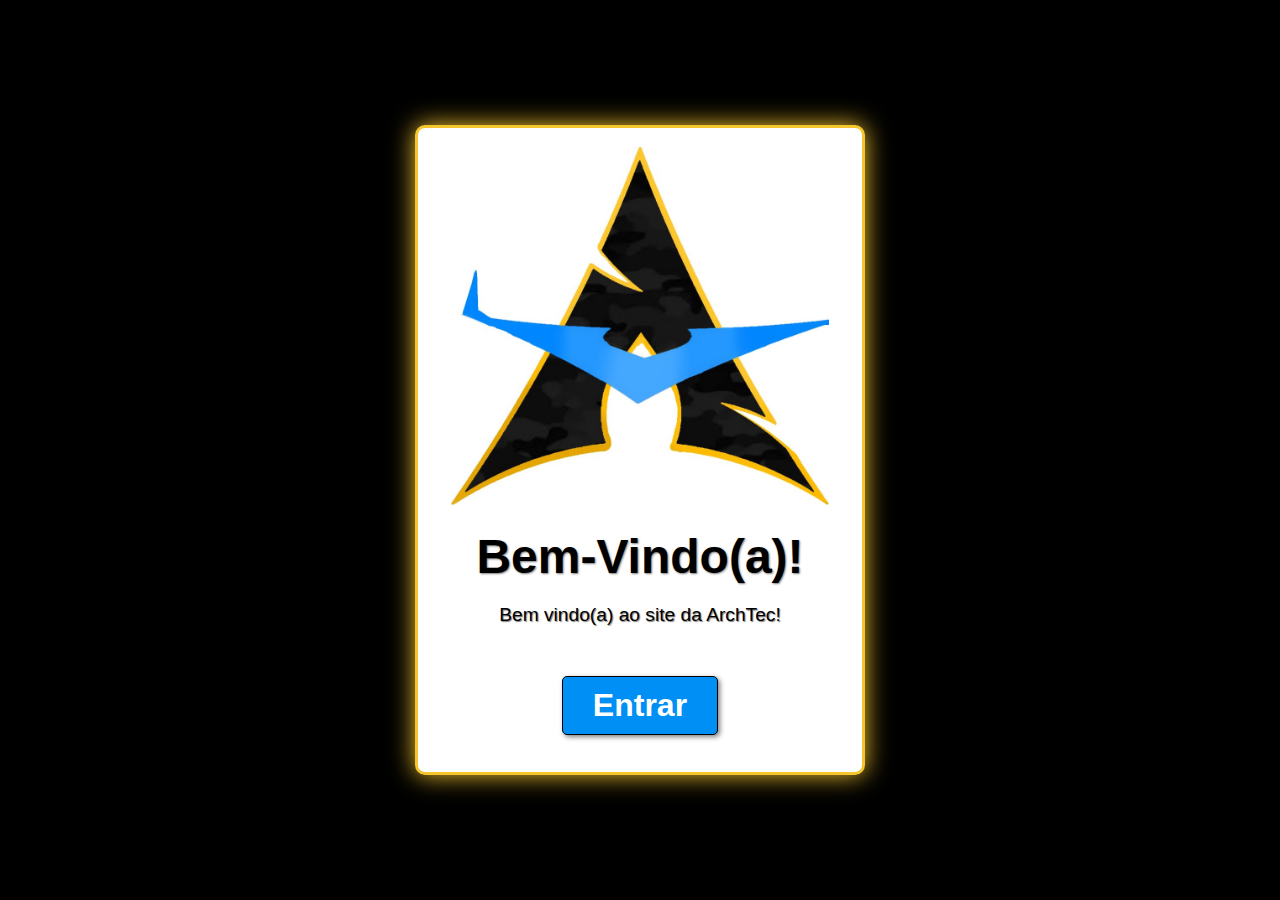
<file: index.html>
<!DOCTYPE html>
<html lang="pt-br">
<head>
    <meta charset="UTF-8">
    <meta name="viewport" content="width=device-width, initial-scale=1.0">
    <title>ArchTec</title>
    <link rel="stylesheet" href="estilos/style.css">
    <link rel="shortcut icon" href="estilos/imagens/favicon.ico" type="image/x-icon">
    <style>
        @media screen and (max-width: 500px){
            main{
                width: 90%;
                height: 90%;
                overflow-x: hidden;
                margin: auto;
                margin-top: 30px;
                margin-bottom: 30px;
                height: 650px;
               
            }
            body{
                overflow-x: hidden;
            }
            .container{
                overflow-x: hidden;
                display: block;
            }
        }
    </style>
</head>
<body>
    <div class="container">
        <main>
            <img src="estilos/imagens/Logo ArchTec.jpg" class="logo" alt="logo ArchTec">
            <h1>Bem-Vindo(a)!</h1>
            <p>Bem vindo(a) ao site da ArchTec!</p>
            <form action="pag001.html">
                <input class="submit" type="submit" value="Entrar">
            </form>
        </main>
    </div>
</body>
</html>
</file>
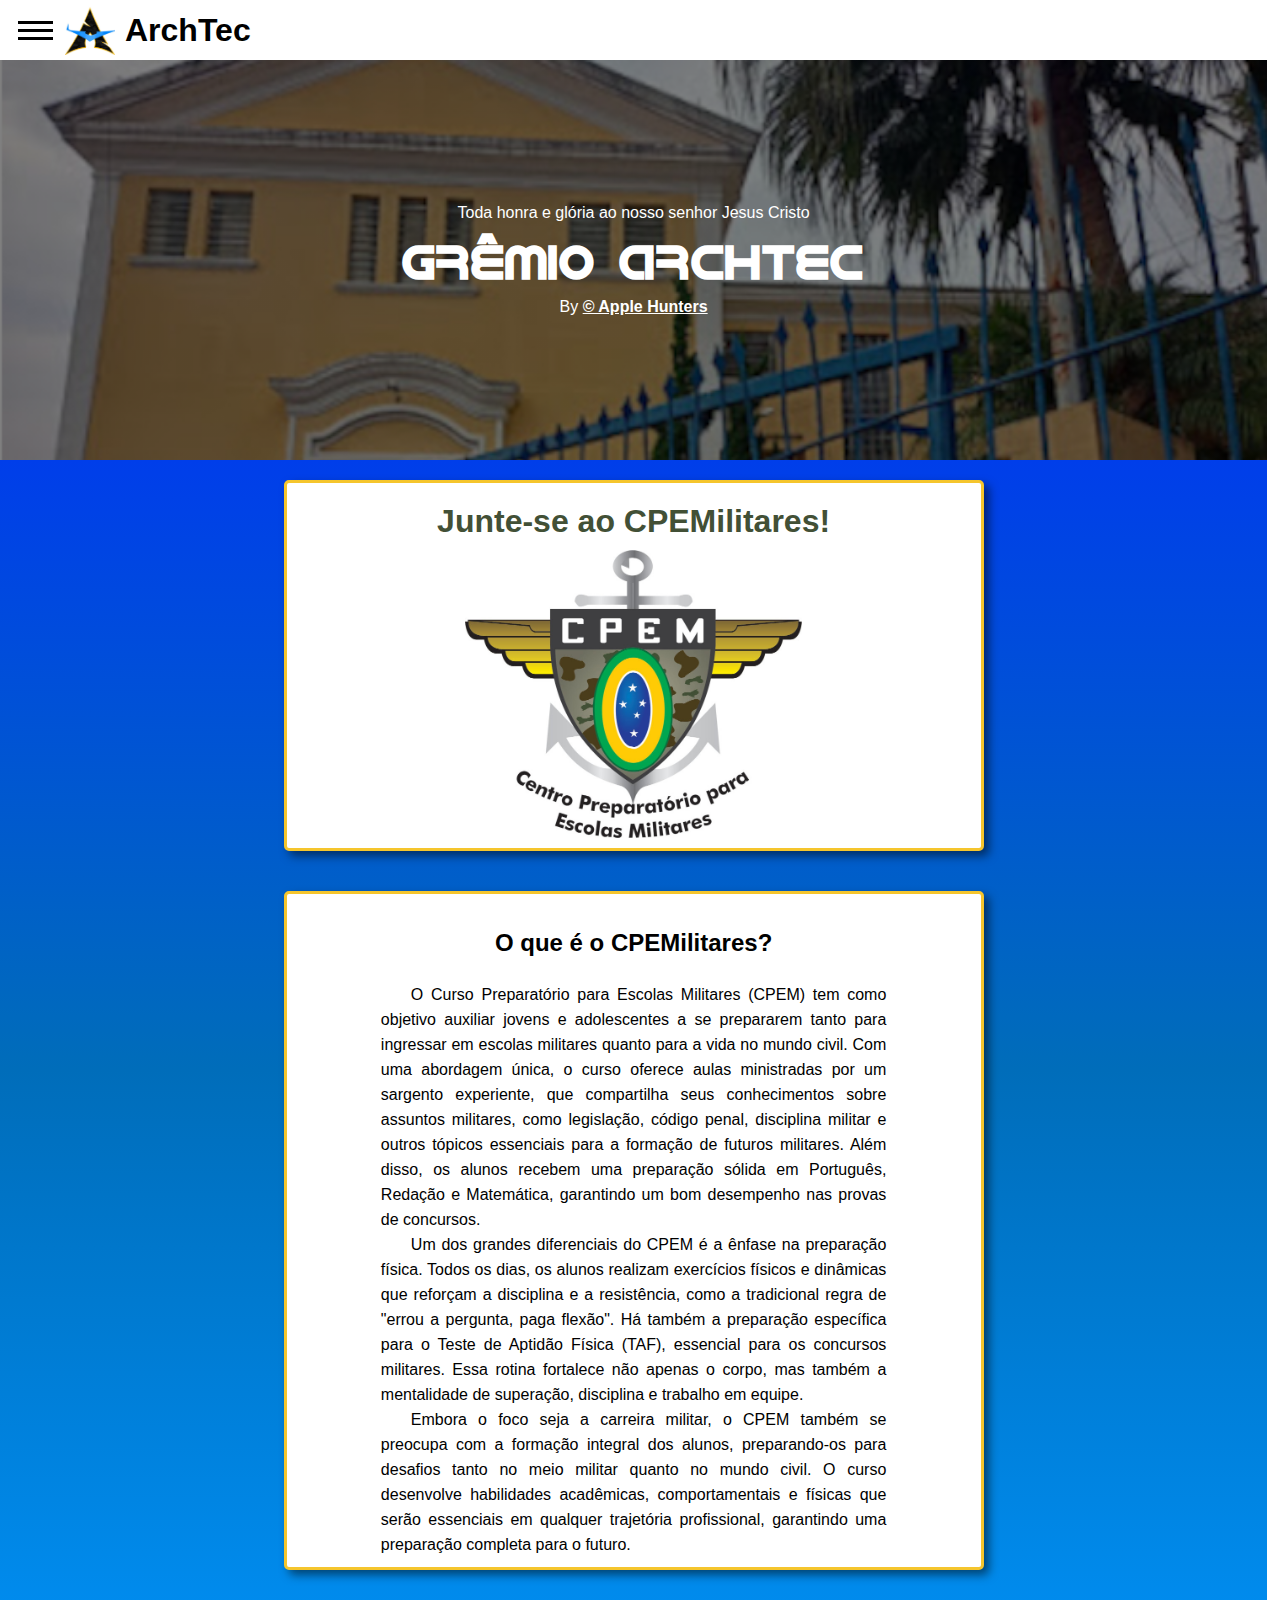
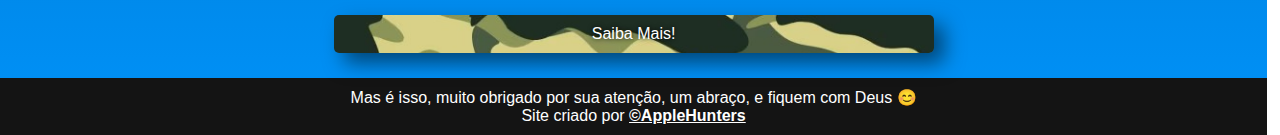
<file: cpem.html>
<!DOCTYPE html>
<html lang="pt-br">
<head>
    <meta charset="UTF-8">
    <meta name="viewport" content="width=device-width, initial-scale=1.0">
    <title>ArchTec - CPEMilitares</title>
    <link rel="stylesheet" href="estilos/pag.css">
    <link rel="shortcut icon" href="estilos/imagens/favicon.ico" type="image/x-icon">
    <style>
        @media screen and (min-width: 750px) {
            aside{
                width: 700px;
                margin: 20px auto;
            }
            a.cpem-botton{
                width: 600px;
            }
            .prop-cpem h1{
                font-size: 2em;
                padding: 10px;
            }
            .menu.show{
                width: 400px;
            }
        }
        .prop-cpem{
            text-align: center;
            display: flex;
            flex-flow: column nowrap;
            padding: 10px;
        }
        .prop-cpem h1{
            color: #425036;
            font-size: 200%;
        }
        .prop-cpem img{
            display: block;
            width: 50%;
        }

        h2{
            margin: 25px 0px;
        }

        aside p{
            text-align: justify;
            margin-top: 10px;
            margin: auto;
            text-indent: 30px;
            line-height: 25px;
        }

        .cpem-botton{
            background-image: url('estilos/imagens/adbc8445-24c6-4fff-abe5-4f021618e9f2.jpeg');
            display: block;
            margin: 25px auto;
            padding: 10px;
            width: 90%;
            text-align: center;
            text-decoration: none;
            color: white;
            text-shadow: 0px 0px 5px black;
            border-radius: 5px;
            background-size: cover;
            background-repeat: no-repeat;
            box-shadow: 10px 10px 20px #00000080;
            transition: 0.2s ease-in-out;
        }

        .cpem-botton:hover{
            padding: 15px;
            transition: 0.2s ease-in-out;
        }
    </style>
</head>
<body>
    <button class="togglemenu" onclick="menu()"> <!--Simbolo do menu-->
        <span class="linha"></span>
        <span class="linha"></span>
        <span class="linha"></span>
    </button>
    <div class="menu">
        <nav class="menu" class="hidden">
            <img src="estilos/imagens/Logo ArchTec.jpg" class="minlogo" alt="Logo">
            <h1>ArchTec</h1>
            <ul>
                <li><a href="pag001.html" onclick="menuOff()">Página inicial</a></li>
                <li><a href="pag002.html" onclick="menuOff()">Nossa equipe</a></li>
                <li><a href="pag003.html" onclick="menuOff()">Propóstas extras</a></li>
                <hr>
            </ul>
            <a href="cpem.html" class="cpem-caminho" onclick="menuOff()">
                <div>Junte-se ao CPEMilitares!</div>
            </a>
        </nav>
    </div>
    <nav>
        <img src="estilos/imagens/Logo ArchTec.jpg" class="minlogo" alt="Logo">
        <h1>ArchTec</h1>
    </nav>
    <header>
        <div class="header">
            <p>Toda honra e glória ao nosso senhor Jesus Cristo</p>
            <h1>Grêmio ArchTec</h1>
            <p>By <a href="https://github.com/AppleHunters/" target="_blank">&copy; Apple Hunters</a></p>
        </div>
    </header>
    <main>
        <article>
            <aside class="prop-cpem">
                <h1>Junte-se ao CPEMilitares!</h1>
                <img src="estilos/imagens/logo-cpem.jpg" alt="logo-cpem">
            </aside>
            <aside>
                <h2>O que é o CPEMilitares?</h2>
                <p>
                    O Curso Preparatório para Escolas Militares (CPEM) tem como objetivo auxiliar jovens e adolescentes a se prepararem tanto para ingressar em escolas militares quanto para a vida no mundo civil. Com uma abordagem única, o curso oferece aulas ministradas por um sargento experiente, que compartilha seus conhecimentos sobre assuntos militares, como legislação, código penal, disciplina militar e outros tópicos essenciais para a formação de futuros militares. Além disso, os alunos recebem uma preparação sólida em Português, Redação e Matemática, garantindo um bom desempenho nas provas de concursos.
                </p>
                <p>
                    Um dos grandes diferenciais do CPEM é a ênfase na preparação física. Todos os dias, os alunos realizam exercícios físicos e dinâmicas que reforçam a disciplina e a resistência, como a tradicional regra de "errou a pergunta, paga flexão". Há também a preparação específica para o Teste de Aptidão Física (TAF), essencial para os concursos militares. Essa rotina fortalece não apenas o corpo, mas também a mentalidade de superação, disciplina e trabalho em equipe.
                </p>
                <p>
                    Embora o foco seja a carreira militar, o CPEM também se preocupa com a formação integral dos alunos, preparando-os para desafios tanto no meio militar quanto no mundo civil. O curso desenvolve habilidades acadêmicas, comportamentais e físicas que serão essenciais em qualquer trajetória profissional, garantindo uma preparação completa para o futuro.
                </p>
            </aside>
            <section>
                <a class="cpem-botton" target="_blank" href="https://cpem.vercel.app">
                    Saiba Mais!
                </a>
            </section>
        </article>
    </main>
    <footer>
        <p>Mas é isso, muito obrigado por sua atenção, um abraço, e fiquem com Deus 😊</p>
        <p>Site criado por <a href="https://github.com/AppleHunters/" target="_blank">&copy;AppleHunters</a></p>
    </footer>
    <script src="scripts/menu.js"></script>
</body>
</html>
</file>
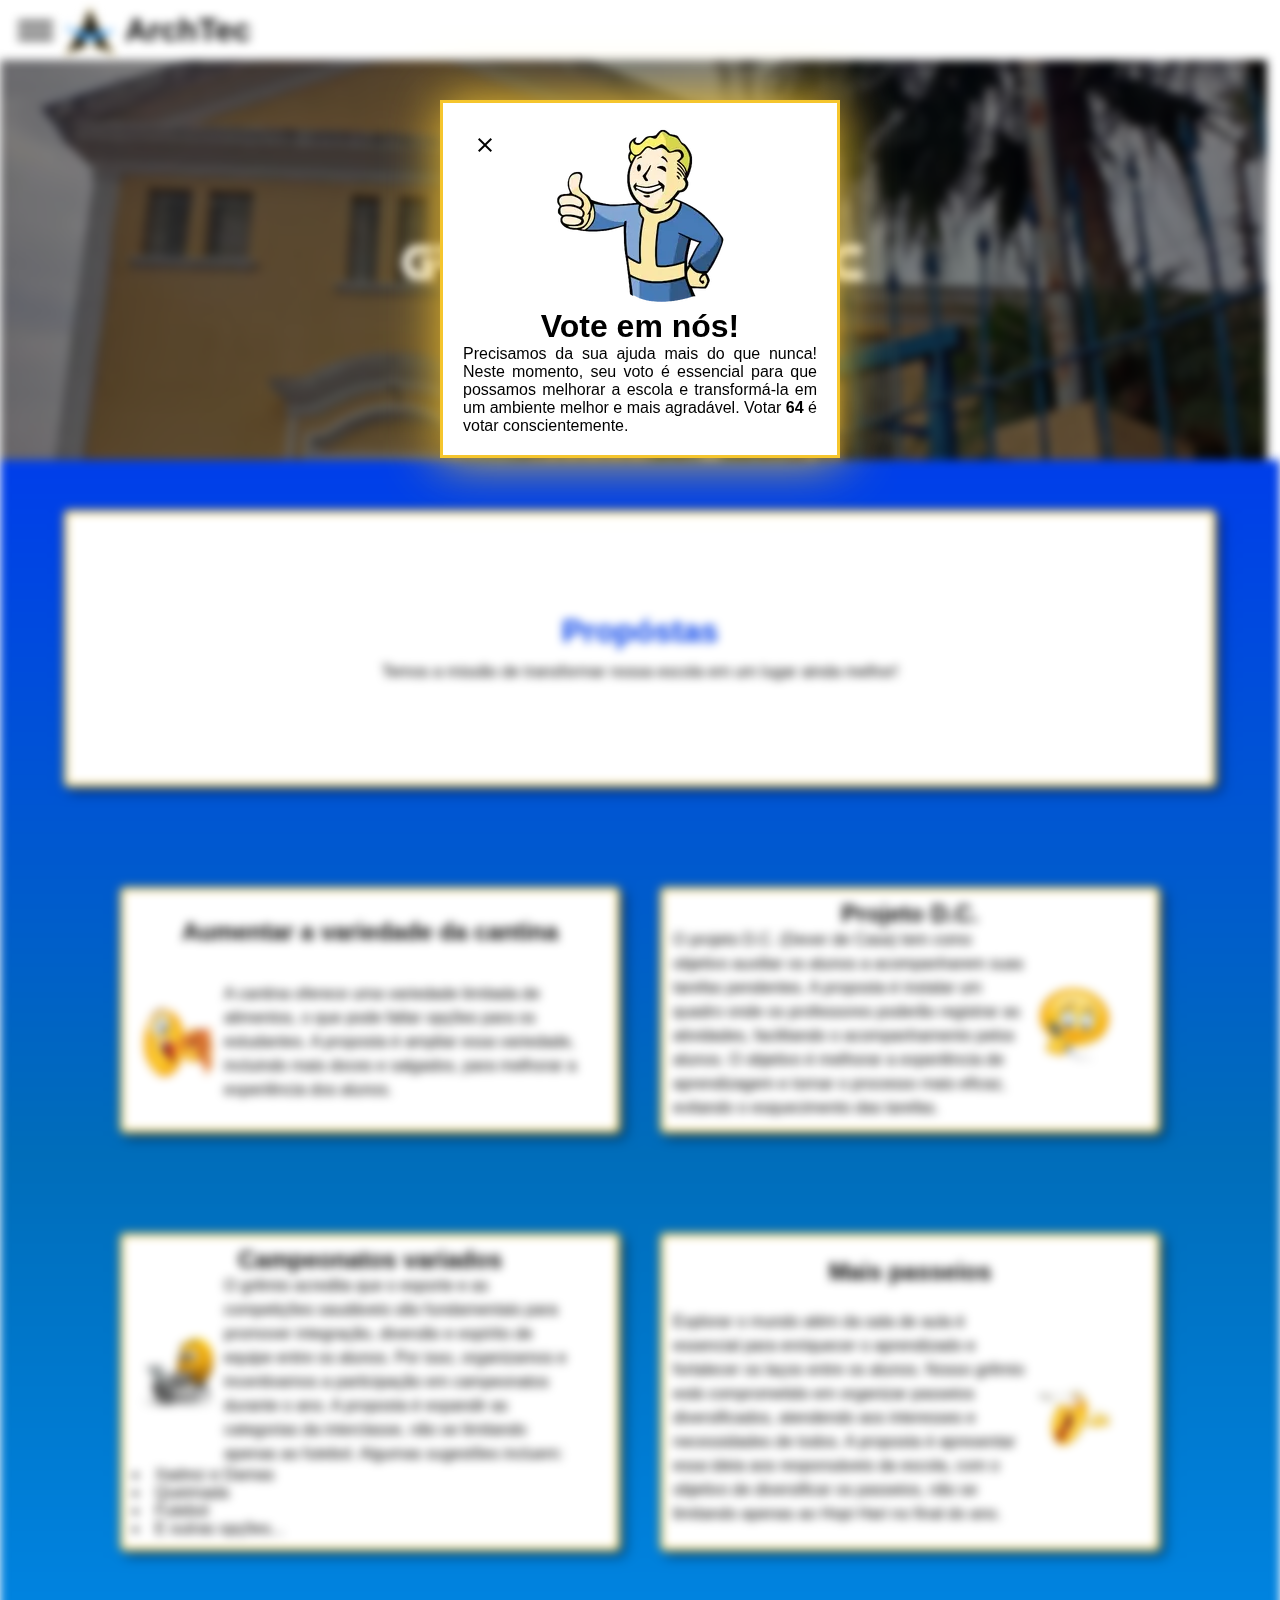
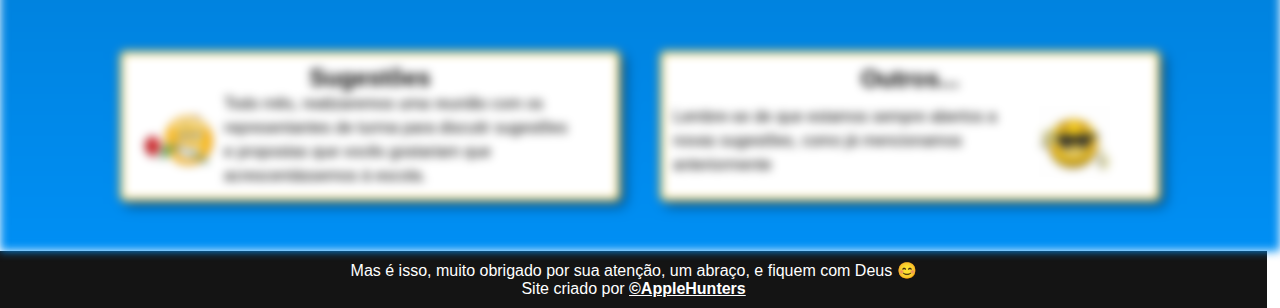
<file: pag001.html>
<!DOCTYPE html>
<html lang="pt-br">
<head>
    <meta charset="UTF-8">
    <meta name="viewport" content="width=device-width, initial-scale=1.0">
    <title>ArchTec - página inicial</title>
    <link rel="stylesheet" href="estilos/pag.css">
    <link href="https://fonts.googleapis.com/css2?family=Material+Symbols+Outlined" rel="stylesheet" />
    <link rel="shortcut icon" href="estilos/imagens/favicon.ico" type="image/x-icon">
    <style>
        #popup {
            margin: auto;
            background-color: white;
            width: 90%;
            position: fixed;
            z-index: 1000;
            padding: 20px;
            animation: fadeIn 0.3s ease-in-out; /* Animação de entrada */
            border: 3px solid var(--amarelo);
            box-shadow: 0px 0px 50px var(--amarelo);
            left: 50%;
            translate: -50%;
            margin-top: 100px;
            transition: 0.3s ease-in-out;
        }
        @keyframes fadeIn {
            0% {
                opacity: 0;
                transform: translateY(-50px);
            }
            100% {
                opacity: 1;
                transform: translateY(0);
            }
        }

        @keyframes fadeOut {
            0% {
                opacity: 1;
                transform: translateY(0);
            }
            100% {
                opacity: 0;
                transform: translateY(-50px);
            }
        }
        .popimg{
            width: 100%;
            display: flex;
            justify-content: center;
        }
        .popimg img{
            flex: 0 1 auto;
        }
        #popup h1{
            text-align: center;
        }
        #popup p{
            text-align: justify;
        }
        #close{
            position: fixed;
            padding: 10px;
        }

        div.main{
            filter: blur(5px) ;
        }
        @media screen and (min-width: 600px) and (max-width: 1100px){
            #popup{
                width: 300px;
            }
            div.menu{
                width: 400px;
            }
           
        }
        @media screen and (min-width: 1100px) {
            #popup{
                width: 400px;
            }
            article{
                flex-flow: row wrap;
                width: 100vw
            }
            aside{
                width: 500px
            }
            .prop{
                width: 90%
            }
            div.menu{
                width: 600px
            }
        }
        @media screen and (max-height: 440px) {
            #popup{
                margin-top: 0px;
                height: 100%;
                overflow-y: 
                scroll;
            }
        
        }
       
    </style>
</head>
<body>
    <div id="popup">
        <div id="popup-content">
            <span class="material-symbols-outlined" onclick="closePop()" id="close">Close</span>
            <div class="popimg">
                <img src="estilos/imagens/Joia.webp" alt="Joia">
            </div>
            <h1>Vote em nós!</h1>
            <p>Precisamos da sua ajuda mais do que nunca! Neste momento, seu voto é essencial para que possamos melhorar a escola e transformá-la em um ambiente melhor e mais agradável. Votar <strong>64</strong> é votar conscientemente.</p>
        </div>
    </div>
    <div class="main">
        <button class="togglemenu" onclick="menu()"> <!--Simbolo do menu-->
            <span class="linha"></span>
            <span class="linha"></span>
            <span class="linha"></span>
        </button>
        <div class="menu">
            <nav class="menu" class="hidden">
                <img src="estilos/imagens/Logo ArchTec.jpg" class="minlogo" alt="Logo">
                <h1>ArchTec</h1>
                <ul>
                    <li><a href="pag001.html" onclick="menuOff()">Página inicial</a></li>
                    <li><a href="pag002.html" onclick="menuOff()">Nossa equipe</a></li>
                    <li><a href="pag003.html" onclick="menuOff()">Propóstas extras</a></li>
                    <hr>
                </ul>
                <a href="cpem.html" class="cpem-caminho" onclick="menuOff()">
                    <div>Junte-se ao CPEMilitares!</div>
                </a>
            </nav>
        </div>
        <nav>
            <img src="estilos/imagens/Logo ArchTec.jpg" class="minlogo" alt="Logo">
            <h1>ArchTec</h1>
        </nav>
        <header>
            <div class="header">
                <p>Toda honra e glória ao nosso senhor Jesus Cristo</p>
                <h1>Grêmio ArchTec</h1>
                <p>By <a href="https://github.com/AppleHunters/" target="_blank">&copy; Apple Hunters</a></p>
            </div>
        </header>
        <main>
            <article>
                <aside class="prop">
                    <h1>Propóstas</h1>
                    <p>Temos a missão de transformar nossa escola em um lugar ainda melhor!</p>
                </aside>
                <aside id="cant">
                    <h2>Aumentar a variedade da cantina</h2>
                    <img src="estilos/imagens/hungry-emoticon.png" alt="EmoticonHungry" class="emoticon">
                    <p>A cantina oferece uma variedade limitada de alimentos, o que pode faltar opções para os estudantes. A proposta é ampliar essa variedade, incluindo mais doces e salgados, para melhorar a experiência dos alunos.</p>
                </aside>
                <aside id="dc">
                    <h2>Projeto D.C.</h2>
                    <p>O projeto D.C. (Dever de Casa) tem como objetivo auxiliar os alunos a acompanharem suas tarefas pendentes. A proposta é instalar um quadro onde os professores poderão registrar as atividades, facilitando o acompanhamento pelos alunos. O objetivo é melhorar a experiência de aprendizagem e tornar o processo mais eficaz, evitando o esquecimento das tarefas.</p>
                    <img src="estilos/imagens/dc-emoticon.jpg" alt="dcEmoticon" class="emoticon">
                </aside>
                <aside id="camp">
                    <h2>Campeonatos variados</h2>
                    <img src="estilos/imagens/camp-emoticon.jpg" alt="camp-emoticon" class="emoticon">
                    <p class="p">O grêmio acredita que o esporte e as competições saudáveis são fundamentais para promover integração, diversão e espírito de equipe entre os alunos. Por isso, organizamos e incentivamos a participação em campeonatos durante o ano. A proposta é expandir as categorias da interclasse, não se limitando apenas ao futebol. Algumas sugestões incluem:</p>
                    <ul>
                        <li>Xadrez e Damas</li>
                        <li>Queimada</li>
                        <li>Futebol</li>
                        <li>E outras opções...</li>
                    </ul>
                </aside>
                <aside id="pass">
                    <h2>Mais passeios</h2>
                    <p>Explorar o mundo além da sala de aula é essencial para enriquecer o aprendizado e fortalecer os laços entre os alunos. Nosso grêmio está comprometido em organizar passeios diversificados, atendendo aos interesses e necessidades de todos. A proposta é apresentar essa ideia aos responsáveis da escola, com o objetivo de diversificar os passeios, não se limitando apenas ao Hopi Hari no final do ano.                    </p>
                    <img src="estilos/imagens/oass-emoticon.jpg" alt="pass-emoticon" class="emoticon">
                </aside>
                <aside id="sug">
                    <h2>Sugestões</h2>
                    <img src="estilos/imagens/sugest-emoticon.jpg" alt="sugestEmoticon" class="emoticon">

                    <p>Todo mês, realizaremos uma reunião com os representantes de turma para discutir sugestões e propostas que vocês gostariam que acrescentássemos à escola.</p>
                </aside>
                <aside id="outr">
                    <h2>Outros...</h2>
                    <p>Lembre-se de que estamos sempre abertos a novas sugestões, como já mencionamos anteriormente</p>
                    <img src="estilos/imagens/glass-emoticon.jpg" alt="glassEmoticon" class="emoticon">
                </aside>
            </article>
        </main>
    </div>
    <footer>
        <p>Mas é isso, muito obrigado por sua atenção, um abraço, e fiquem com Deus 😊</p>
        <p>Site criado por <a href="https://github.com/AppleHunters/" target="_blank">&copy;AppleHunters</a></p>
    </footer>
    <script src="scripts/menu.js"></script>
    <script src="scripts/popup.js"></script>
</body>
</html>
</file>
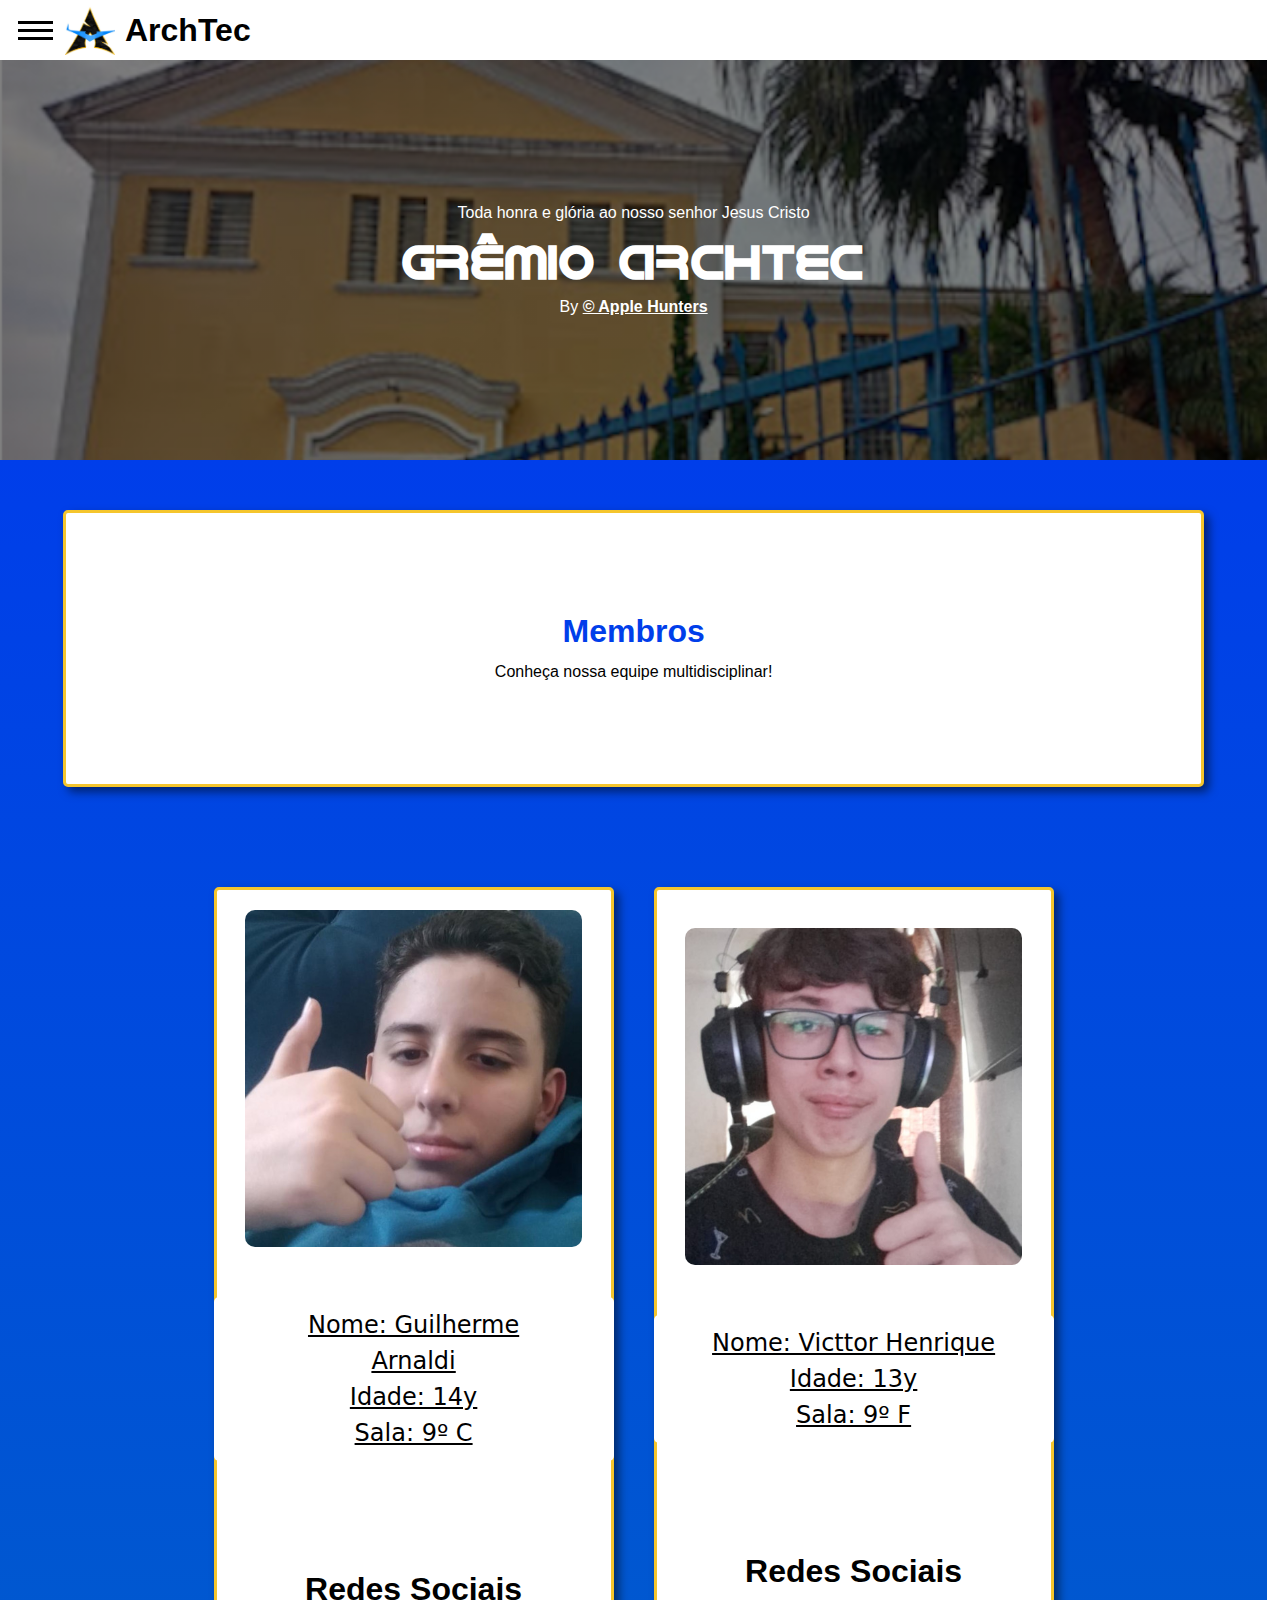
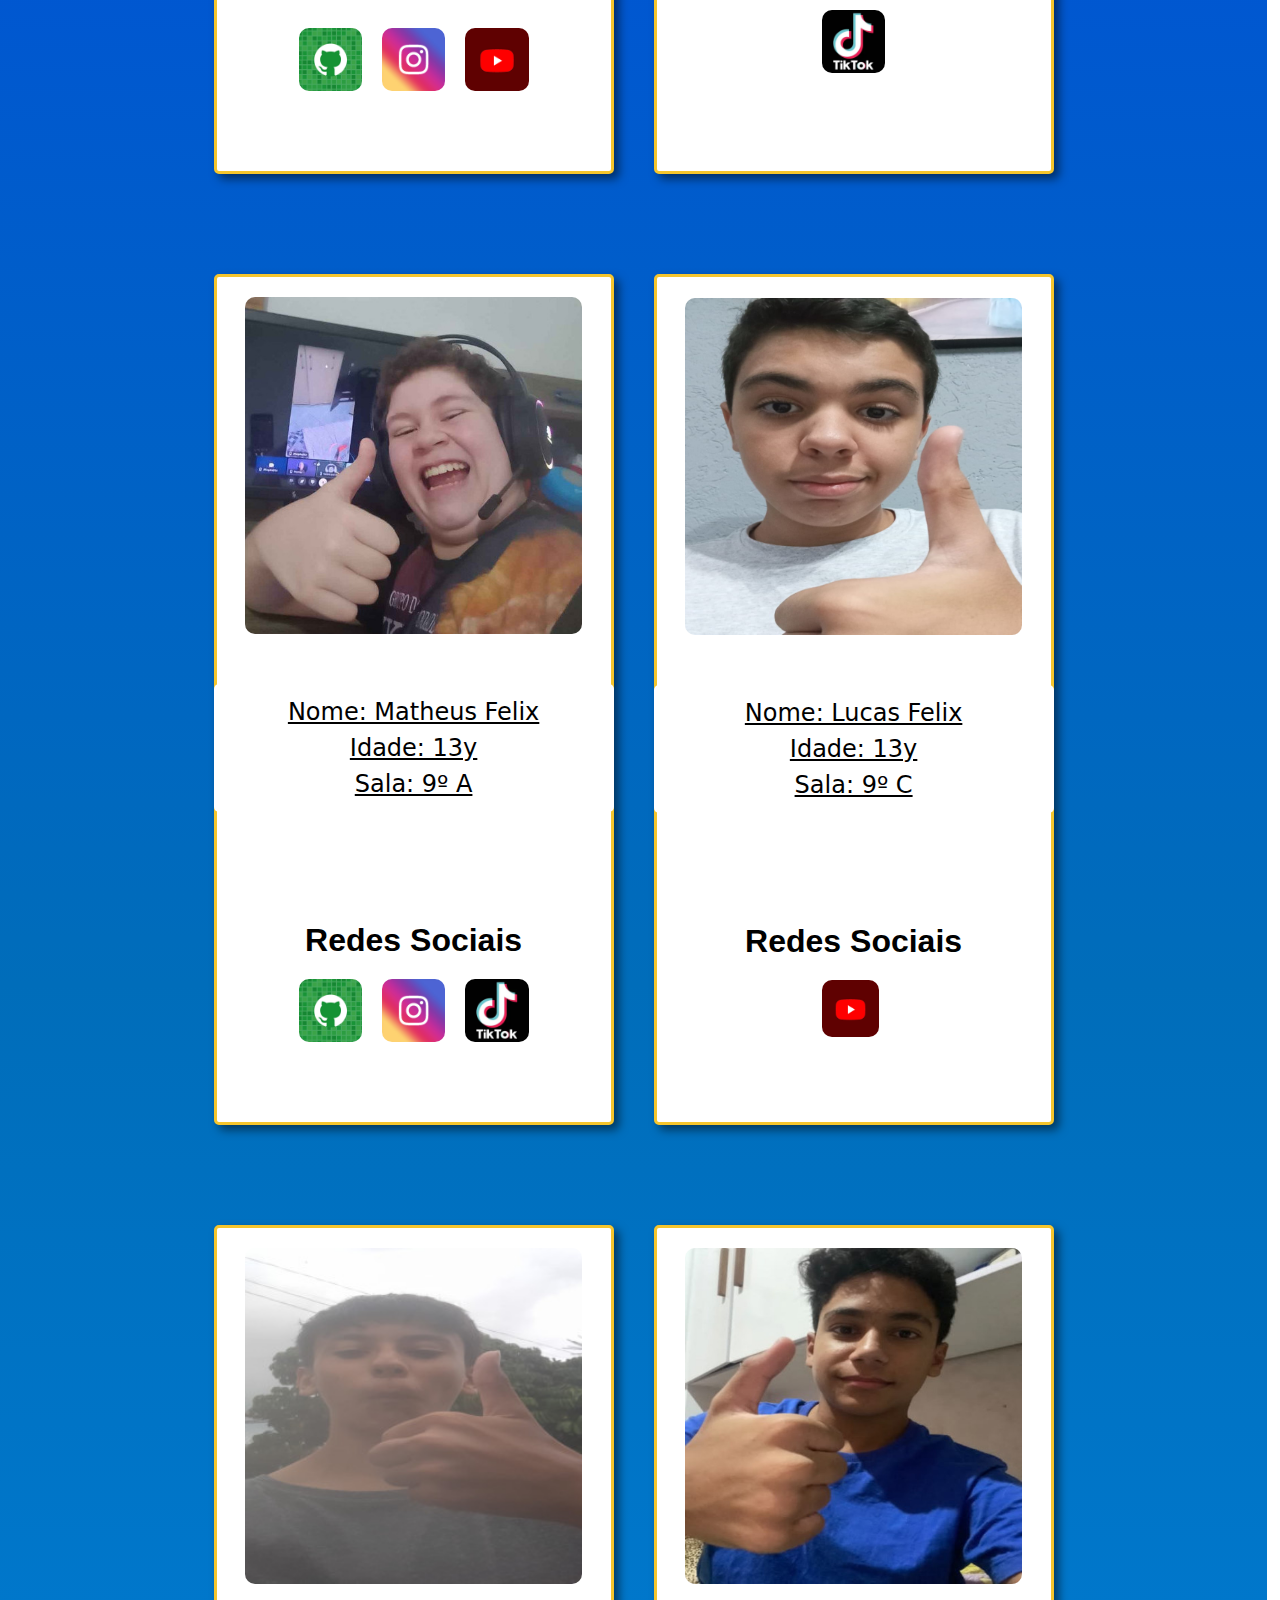
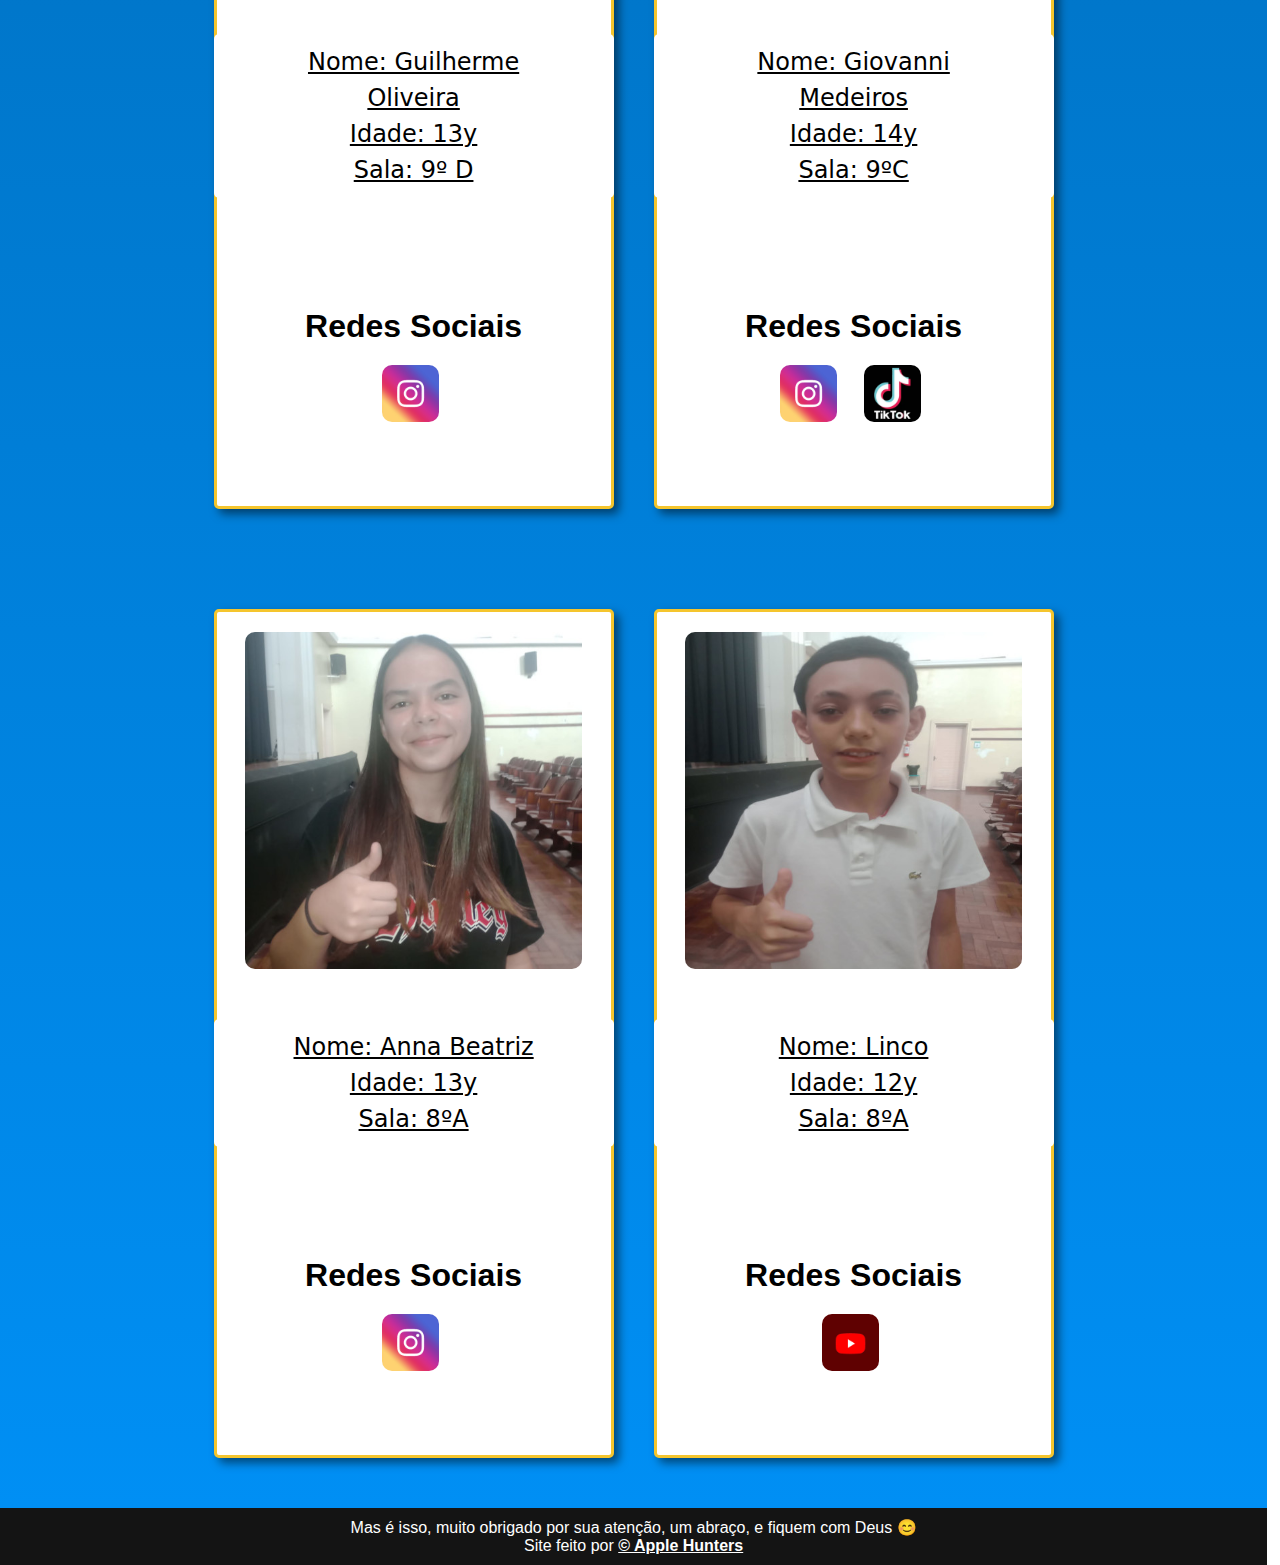
<file: pag002.html>
<!DOCTYPE html>
<html lang="pt-br">
    <head>
        <meta charset="UTF-8">
        <meta name="viewport" content="width=device-width, initial-scale=1.0">
        <title>ArchTec - membros</title>
        <link href="https://fonts.googleapis.com/css2?family=Material+Symbols+Outlined" rel="stylesheet" /> 
        <link rel="stylesheet" href="estilos/pag.css">
        <link rel="shortcut icon" href="estilos/imagens/favicon.ico" type="image/x-icon">
        <!--Falhando-->
        <style>
            @media screen and (min-width: 600px) and (max-width: 1100px) {
                aside.inf p{
                    font-size: 1.5em;
                }
                div.menu{
                    width: 400px
                }
            }
            @media screen and (min-width: 1100px) {
                article{
                    flex-flow: row wrap;
                    justify-content: center;
                }
                aside{
                    width: 400px;
                }
                aside.prop{
                    width: 90%;
                }
                div.menu{
                    width: 600px
                }
            }
            header{
                display: flex;
                flex-flow: column nowrap;
                justify-content: center;
            }
            aside img{
                width: 90%;
                margin-top: 10px;
                border-radius: 10px;
            }
            aside{
                display: flex;
                flex-flow: row nowrap;
            }
            .reverse{
                display: flex;
                flex-flow: column nowrap;
                justify-content: center;
            }
            img.ico{
                width: 100%;
                vertical-align: middle;
            }
            li{
                vertical-align: middle;
                margin-left: 20px;
            }

        
            aside.rs a{
                width: 20%;
                margin: 10px;
            }
            aside.rs{
                width: 90%;
                box-shadow: none;
                border: none;
                display: flex;
                flex-flow: row wrap;
                justify-content: center;
            }
            aside.rs h2{
                font-size: 2em;
            }
            aside.inf{
                box-shadow: none;
                border: none;
                display: flex;
                flex-flow: row wrap;
                justify-content: center;
                text-align: center;
                font-size: 1.5em;
            }
            aside.inf p{
                text-decoration: underline;
                font-family: system-ui, -apple-system, BlinkMacSystemFont, 'Segoe UI', Roboto, Oxygen, Ubuntu, Cantarell, 'Open Sans', 'Helvetica Neue', sans-serif;
            }
            aside.pai{
                display: flex;
                flex-flow: column nowrap;
                justify-content: center;
            }
            article{
                display: flex;
                justify-content: center;
            }
            #luimg{ /*não consigui resolver, caso consiga resolver te dou -2 centavos 😉😉😉😉😉😉😉*/
            width: 600px;
            height: 600px;
            transform: translateY(100px);
           }
         
            @media screen and (min-width: 1000px) and (max-width: 2100px) {
                
            }
           #luimg{
            width: 357px;
            height: 290px;
            transform: translate(0px, 10px);
            margin: 0px;
            padding: 0px;
           }
           #text{
            transform: translate(0px, -40px);
           }
        </style>
    </head>
    <body>
        <div class="main">
            <button class="togglemenu" onclick="menu()"> <!--Simbolo do menu-->
                <span class="linha"></span>
                <span class="linha"></span>
                <span class="linha"></span>
            </button>
            <div class="menu">
                <nav class="menu" class="hidden">
                    <img src="estilos/imagens/Logo ArchTec.jpg" class="minlogo" alt="Logo">
                    <h1>ArchTec</h1>
                    <ul>
                        <li><a href="pag001.html" onclick="menuOff()">Página inicial</a></li>
                        <li><a href="pag002.html" onclick="menuOff()">Nossa equipe</a></li>
                        <li><a href="pag003.html" onclick="menuOff()">Propóstas extras</a></li>
                        <hr>
                    </ul>
                    <a href="cpem.html" class="cpem-caminho" onclick="menuOff()">
                        <div>Junte-se ao CPEMilitares!</div>
                    </a>
                </nav>
            </div>
            <nav>
                <img src="estilos/imagens/Logo ArchTec.jpg" class="minlogo" alt="Logo">
                <h1>ArchTec</h1>
            </nav>
            <header>
                <p>Toda honra e glória ao nosso senhor Jesus Cristo</p>
                <h1>Grêmio ArchTec</h1>
                <p>By <a href="https://github.com/AppleHunters/" target="_blank">&copy; Apple Hunters</a></p>
            </header>
            <main>
                <article>
                    <aside class="prop">
                        <h1>Membros</h1>
                        <p>Conheça nossa equipe multidisciplinar!</p>
                    </aside>
                    <aside class="pai">
                        <img src="estilos/imagens/Guilherme Arnaldi.jpg" alt="">
                        <aside class="inf">
                            <p>Nome: Guilherme Arnaldi</p>
                            <p>Idade: 14y</p>
                            <p>Sala: 9º C</p>
                        </aside>
                        <aside class="rs">
                            <h2>Redes Sociais</h2>
                            <a href="https://github.com/cavaleiro-olimpioo/" target="_blank"><img src="estilos/imagens/ico-github.jpg" class="ico" alt="github"></a>
                            <a href="https://Instagram.com/guilherme_arnaldi._/" target="_blank"><img src="estilos/imagens/ico-instagram.jpg" class="ico" alt="Instagram"></a>
                            <a href="https://www.youtube.com/@cavaleiro_olimpio3864" target="_blank"><img src="estilos/imagens/ico-youtube.jpg" class="ico" alt="YouTube"></a>
                        </aside>
                    </aside>
                    <aside class="reverse">
                        <img src="estilos/imagens/victtor pre cobol.jpg" alt="">
                            <aside class="inf">
                                <p>Nome: Victtor Henrique</p>
                                <p>Idade: 13y</p>
                                <p>Sala: 9º F</p>
                            </aside>
                            <aside class="rs">
                                <h2>Redes Sociais</h2>
                                <a href="https://www.tiktok.com/@jabuti_cearence?_t=8sayaiDSevd&_r=1" target="_blank"><img src="estilos/imagens/ico-tiktok.png" class="ico" alt="tiktok"></a>
                            </aside>
                    </aside>
                    <aside class="pai">
                        <img src="estilos/imagens/Matheus Felix.jpg" alt="">
                            <aside class="inf">
                                <p>Nome: Matheus Felix</p>
                                <p>Idade: 13y</p>
                                <p>Sala: 9º A</p>
                            </aside>
                            <aside class="rs">
                                <h2>Redes Sociais</h2>
                                <a href="https://github.com/Matheus-Felixxx/" target="_blank"><img src="estilos/imagens/ico-github.jpg" class="ico" alt="github"></a>
                                <a href="https://www.instagram.com/wmatheus_felix/" target="_blank"><img src="estilos/imagens/ico-instagram.jpg" class="ico" alt="instagram"></a>
                                <a href="https://www.tiktok.com/@mag3g5?_t=8saylG1bHTJ&_r=1" target="_blank"><img src="estilos/imagens/ico-tiktok.png" class="ico" alt="tiktok"></a>
                            </aside>
                    </aside>
                    <aside class="pai">
                        <img src="estilos/imagens/Lucas-Felix.jpg" alt="LF">
                            <aside class="inf">
                                <p>Nome: Lucas Felix</p>
                                <p>Idade: 13y</p>
                                <p>Sala: 9º C</p>
                            </aside>
                            <aside class="rs">
                                <h2>Redes Sociais</h2>
                                <a href="https://www.youtube.com/watch?v=mcYLzu_1cNc" target="_blank"><img src="estilos/imagens/ico-youtube.jpg" alt="youtube"></a>
                            </aside>
                    </aside>
                    <aside class="pai">
                        <img src="estilos/imagens/Guilhermao-sigma.jpeg" alt="LF">
                            <aside class="inf">
                                <p>Nome: Guilherme Oliveira</p>
                                <p>Idade: 13y</p>
                                <p>Sala: 9º D</p>
                            </aside>
                            <aside class="rs">
                                <h2>Redes Sociais</h2>
                                <a href="https://www.instagram.com/guilhermeoliveira7445/" target="_blank"><img src="estilos/imagens/ico-instagram.jpg" alt="instagram"></a>
                            </aside>
                    </aside>
                    <aside class="pai">
                        <img src="estilos/imagens/Giovanni.jpg" alt="LF">
                            <aside class="inf">
                                <p>Nome: Giovanni Medeiros</p>
                                <p>Idade: 14y</p>
                                <p>Sala: 9ºC</p>
                            </aside>
                            <aside class="rs">
                                <h2>Redes Sociais</h2>
                                <a href="https://www.instagram.com/giovannixm_01/" target="_blank"><img src="estilos/imagens/ico-instagram.jpg" alt="Instagram"></a>
                                <a href="https://www.tiktok.com/@giovannix585" target="_blank"><img src="estilos/imagens/ico-tiktok.png" alt="TikTok"></a>
                            </aside>
                    </aside>
                    <aside class="pai">
                        <img src="estilos/imagens/Anna-sigma.jpeg" alt="Anna">
                            <aside class="inf">
                                <p>Nome: Anna Beatriz</p>
                                <p>Idade: 13y</p>
                                <p>Sala: 8ºA</p>
                            </aside>
                            <aside class="rs">
                                <h2>Redes Sociais</h2>
                                <a href="https://www.instagram.com/marques._xsh/"><img src="estilos/imagens/ico-instagram.jpg" alt="Insta"></a>
                            </aside>
                    </aside>
                    <aside class="pai">
                        <img src="estilos/imagens/Lynko sigma.jpeg" alt="Linco">
                            <aside class="inf">
                                <p>Nome: Linco</p>
                                <p>Idade: 12y</p>
                                <p>Sala: 8ºA</p>
                            </aside>
                            <aside class="rs">
                                <h2>Redes Sociais</h2>
                                <a href="https://www.youtube.com/watch?v=mcYLzu_1cNc"><img src="estilos/imagens/ico-youtube.jpg" alt=""></a>
                            </aside>
                    </aside>
                </article>
            </main>
        </div>
        <footer>
            <p>Mas é isso, muito obrigado por sua atenção, um abraço, e fiquem com Deus 😊</p>
            <p>Site feito por <a href="https://github.com/AppleHunters/" target="_blank">&copy; Apple Hunters</a></p>
        </footer>
        <script src="scripts/menu.js"></script>
    </body>
</html>
</file>
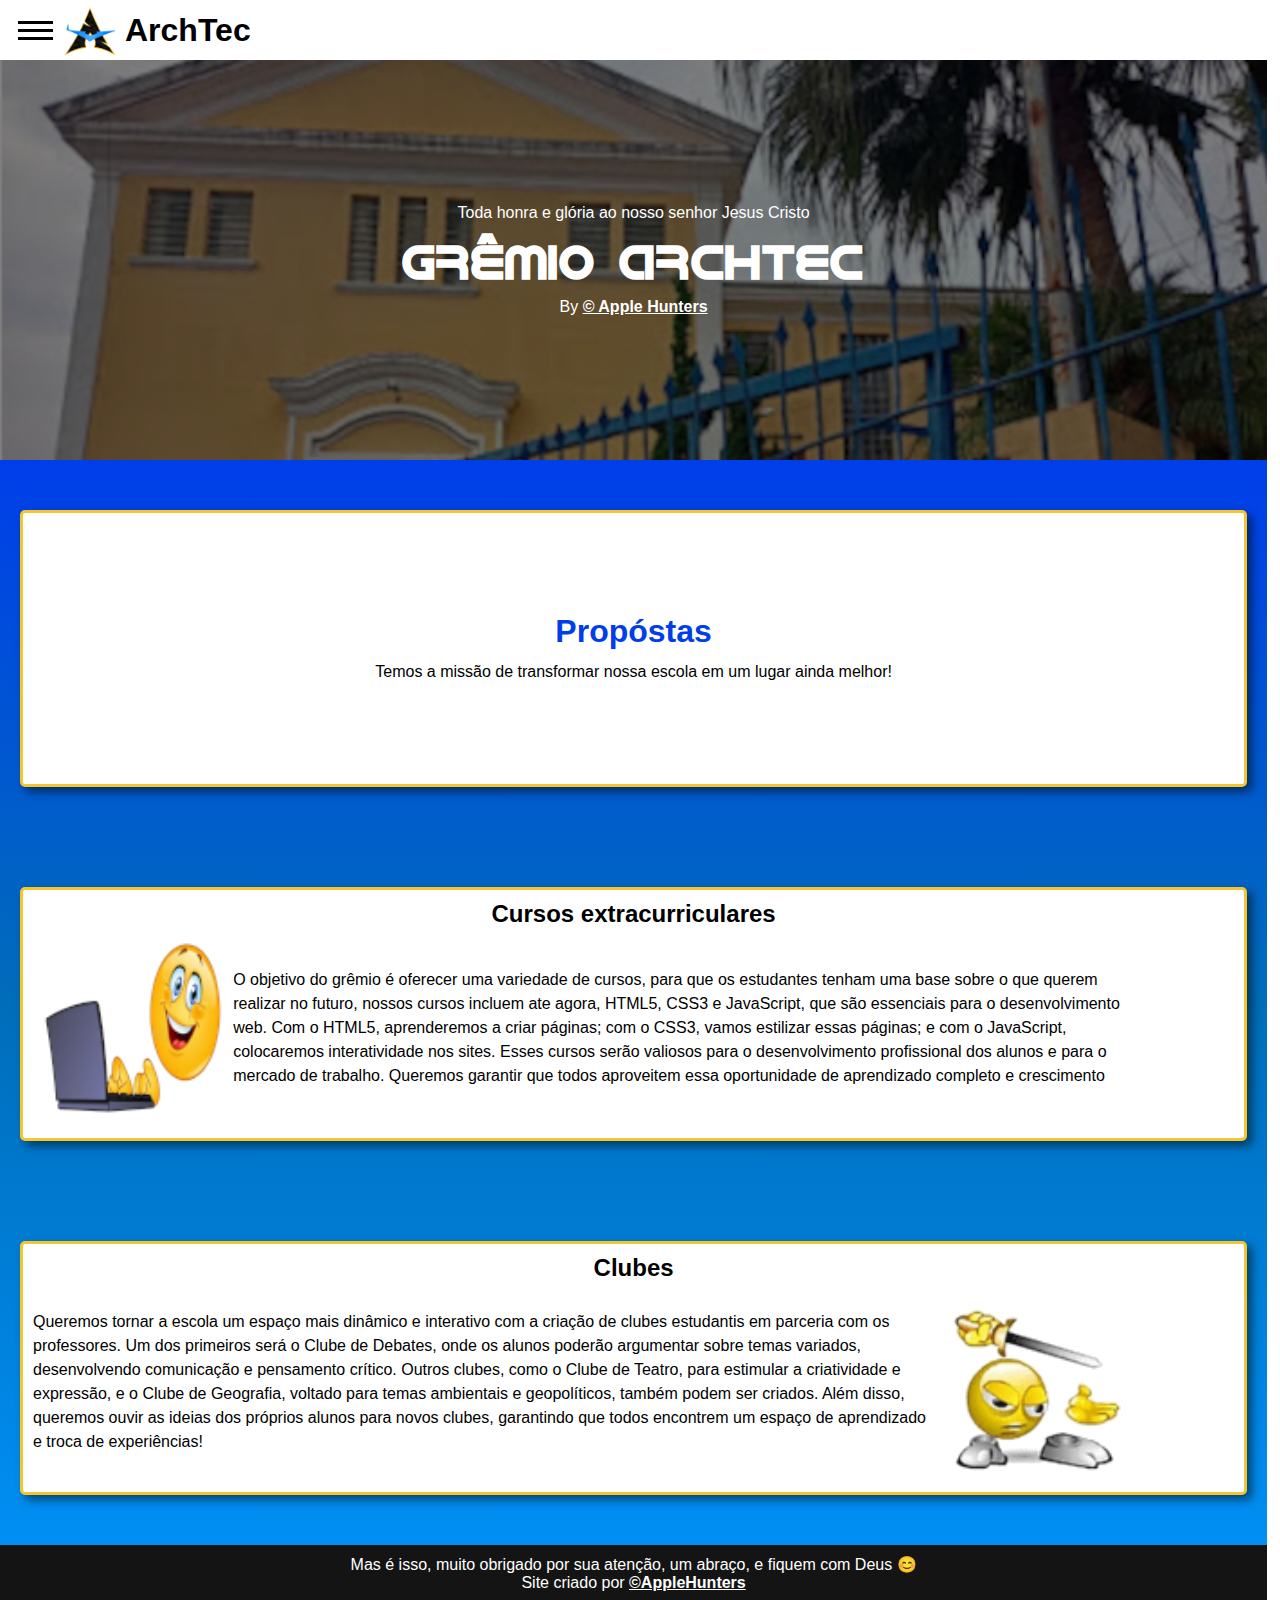
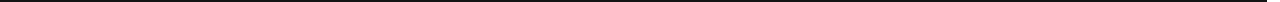
<file: pag003.html>
<!DOCTYPE html>
    <html lang="pt-br">
    <head>
        <meta charset="UTF-8">
        <meta name="viewport" content="width=device-width, initial-scale=1.0">
        <title>Propóstas Extras</title>
        <link rel="stylesheet" href="estilos/pag.css">
        <link rel="shortcut icon" href="estilos/imagens/favicon.ico" type="image/x-icon">
         <!--Falhando-->
        <style>

            img{
                margin: auto;
            }
            #titulo > h1{
                color: #003eea;
            }
            #background {
                background-image: linear-gradient(to bottom, #003eea,#006dba, #008FF4);
                display: flex;
            }
            @media screen and (min-width: 600px) and (max-width: 1100px) {
                #titulo > h1{
                    margin: auto;
                }
                #titulo > p{
                    text-align: center;
                    margin: auto;
                }
                .tema1{
                    margin: auto;
                    text-align: center;
                }
                aside > h2{
                    margin: auto;
                }
                div.menu{
                    width: 400px;
                }
            }
            @media screen and (min-width: 1100px) {
                div.menu{
                    width: 600px;
                }
                #titulo{
                    display: grid;
                    place-items: center; /* Centraliza na vertical e horizontal */
                    text-align: center;
                            }
             
                #imagem{
                   height: 80px;
                   width: 80px;
                }
                }
        
        </style>
    </head>
    <body>
        <div class="main">
            <button class="togglemenu" onclick="menu()"> <!--Simbolo do menu-->
                <span class="linha"></span>
                <span class="linha"></span>
                <span class="linha"></span>
            </button>
            <div class="menu">
                <nav class="menu" class="hidden">
                    <img src="estilos/imagens/Logo ArchTec.jpg" class="minlogo" alt="Logo">
                    <h1>ArchTec</h1>
                    <ul>
                        <li><a href="pag001.html" onclick="menuOff()">Página inicial</a></li>
                        <li><a href="pag002.html" onclick="menuOff()">Nossa equipe</a></li>
                        <li><a href="pag003.html" onclick="menuOff()">Propóstas extras</a></li>
                        <hr>
                    </ul>
                    <a href="cpem.html" class="cpem-caminho" onclick="menuOff()">
                        <div>Junte-se ao CPEMilitares!</div>
                    </a>
                </nav>
            </div>
            <nav>
                <img src="estilos/imagens/Logo ArchTec.jpg" class="minlogo" alt="Logo">
                <h1>ArchTec</h1>
            </nav>
            <header>
                <div class="header">
                    <p>Toda honra e glória ao nosso senhor Jesus Cristo</p>
                    <h1>Grêmio ArchTec</h1>
                    <p>By <a href="https://github.com/AppleHunters/" target="_blank">&copy; Apple Hunters</a></p>
                </div>
            </header>
            <main>
                <article>
                    <aside class="prop">
                        <h1>Propóstas</h1>
                        <p>Temos a missão de transformar nossa escola em um lugar ainda melhor!</p>
                    </aside>
                    <aside id="cant">
                        <h2>Cursos extracurriculares</h2>
                        <img src="estilos/imagens/programação.png" alt="EmoticonStudy" class="emoticon">
                        <p>O objetivo do grêmio é oferecer uma variedade de cursos, para que os estudantes tenham uma base sobre o que querem realizar no futuro, nossos cursos incluem ate agora, HTML5, CSS3 e JavaScript, que são essenciais para o desenvolvimento web. Com o HTML5, aprenderemos a criar páginas; com o CSS3, vamos estilizar essas páginas; e com o JavaScript, colocaremos interatividade nos sites. Esses cursos serão valiosos para o desenvolvimento profissional dos alunos e para o mercado de trabalho. Queremos garantir que todos aproveitem essa oportunidade de aprendizado completo e crescimento</p>
                    </aside>
                    <aside id="dc">
                        <h2>Clubes</h2>
                        <p>Queremos tornar a escola um espaço mais dinâmico e interativo com a criação de clubes estudantis em parceria com os professores. Um dos primeiros será o Clube de Debates, onde os alunos poderão argumentar sobre temas variados, desenvolvendo comunicação e pensamento crítico.
                        Outros clubes, como o Clube de Teatro, para estimular a criatividade e expressão, e o Clube de Geografia, voltado para temas ambientais e geopolíticos, também podem ser criados. Além disso, queremos ouvir as ideias dos próprios alunos para novos clubes, garantindo que todos encontrem um espaço de aprendizado e troca de experiências!</p>
                        <img src="estilos/imagens/debate.png" alt="dcEmoticon" class="emoticon">
                    </aside>
                    <!--<aside id="camp">
                        <h2>Campeonatos variados</h2>
                        <img src="estilos/imagens/camp-emoticon.jpg" alt="camp-emoticon" class="emoticon">
                        <p class="p">O grêmio acredita que o esporte e as competições saudáveis são fundamentais para promover integração, diversão e espírito de equipe entre os alunos. Por isso, organizamos e incentivamos a participação em campeonatos durante o ano. A proposta é expandir as categorias da interclasse, não se limitando apenas ao futebol. Algumas sugestões incluem:</p>
                        <ul>
                            <li>Xadrez e Damas</li>
                            <li>Queimada</li>
                            <li>Futebol</li>
                            <li>E outras opções...</li>
                        </ul>
                    </aside>
                    <aside id="pass">
                        <h2>Mais passeios</h2>
                        <p>Explorar o mundo além da sala de aula é essencial para enriquecer o aprendizado e fortalecer os laços entre os alunos. Nosso grêmio está comprometido em organizar passeios diversificados, atendendo aos interesses e necessidades de todos. A proposta é apresentar essa ideia aos responsáveis da escola, com o objetivo de diversificar os passeios, não se limitando apenas ao Hopi Hari no final do ano.                    </p>
                        <img src="estilos/imagens/oass-emoticon.jpg" alt="pass-emoticon" class="emoticon">
                    </aside>
                    <aside id="sug">
                        <h2>Sugestões</h2>
                        <img src="estilos/imagens/sugest-emoticon.jpg" alt="sugestEmoticon" class="emoticon">
    
                        <p>Todo mês, realizaremos uma reunião com os representantes de turma para discutir sugestões e propostas que vocês gostariam que acrescentássemos à escola.</p>
                    </aside>
                    <aside id="outr">
                        <h2>Outros...</h2>
                        <p>Lembre-se de que estamos sempre abertos a novas sugestões, como já mencionamos anteriormente</p>
                        <img src="estilos/imagens/glass-emoticon.jpg" alt="glassEmoticon" class="emoticon">
                    </aside>-->
                </article>
            </main>
        </div>
    <footer>
        <p>Mas é isso, muito obrigado por sua atenção, um abraço, e fiquem com Deus 😊</p>
        <p>Site criado por <a href="https://github.com/AppleHunters/" target="_blank">&copy;AppleHunters</a></p>
    </footer>
    <script src="scripts/menu.js"></script>
    </body>
    </html>
</file>
<file: estilos/style.css>
*{
    margin: 0px;
    padding: 0px;
    box-sizing: border-box;
    font-family: Arial, Helvetica, sans-serif;
}

:root{
    --amarelo: #F5C52D;
    --azul0: #008FF4;
    --azul: #006dba;
    --azul1: #003eea;
}

body{
    background-color: black;
    width: 100vw;
}

img.logo{
    width: 85%;
}

main h1{
    margin: 20px 0px;
    font-size: 3em;
    text-shadow: 1px 1px 2px rgba(0, 0, 0, 0.5);
}

p{
    font-size: 1.2em;
    text-shadow: 1px 1px 1px rgba(0, 0, 0, 0.5);
}

.container{
    width: 100vw;
    height: 100vh;
    display: flex;
    justify-content: center;
    align-items: center;
    flex: 0 1 auto;
}

main{ /*Ta dando erro com a rolagem vertical do main, e eu sei la como resolve ;-;, mas eu sei que e por conta do align-itens. Se tu quiser testar, diminui a altura do navegador*/
    background-color: white;
    width: 450px;
    text-align: center;
    height: 650px;
    border-radius: 10px;
    border: 3px solid #F5C52D;
    box-shadow: 0px 0px 25px var(--amarelo);
   
}

input.submit{
    margin-top: 50px;
    padding: 10px;
    font-size: 2em;
    border-radius: 5px;
    background-color: #008FF4;
    color: white;
    width: 35%;
    height: 20%;
    border: 1px solid black;
    box-shadow: 2px 2px 5px rgba(0, 0, 0, 0.5);
    font-weight: bold;
}

input.submit:hover{
    font-size: 2.2em;
    background-color: #0999ff;
    box-shadow: 3px 3px 5px rgba(0, 0, 0, 0.5);
    transition: 1s;
    width: 160px;
    cursor: pointer;
    box-shadow: 0px 0px 20px var(--azul0);
}
</file>
<file: estilos/pag.css>
@charset "UTF-8";
@font-face {
    font-family: idroid;
    src: url(fontes/idroid.otf);
}

:root{
    --preto: #0000;
    --amarelo: #F5C52D;
    --azul0: #008FF4;
    --azul: #006dba;
    --azul1: #003eea;
    --font1: 'idroid';
}

*{
    padding: 0px;
    margin: 0px;
    box-sizing: border-box;
    
}

body{
    width: 99vw;
    height: 100vh;
    font-family: Arial, Helvetica, sans-serif;
    overflow-x: hidden;

}

header{
    background: linear-gradient(rgba(0, 0, 0, 0.5), rgba(0, 0, 0, 0.5)), 
    url('imagens/fachada-escola.jpeg');
    background-repeat: no-repeat;
    background-size: cover;
    background-position: center top;
    width: 100%;
    height: 400px;
    text-align: center;
}

div.header{
    position: relative;
    top: 50%;
    left: 50%;
    translate: -50% -50%;
}

header{
    color: white;
}
header a{
    color: white;
    font-weight: bold;
}
header h1{
    color: white;
    font-family: 'idroid';
    font-size: 3em;
    padding: 10px;
}

article{
    width: 100%;
    height: 100%;
    background-image: linear-gradient(to bottom, var(--azul1), var(--azul), var(--azul0));
    display: flex;
    flex-flow: column nowrap;
    justify-content: center;
}

.main{
    position: relative;
}

.minlogo{
    width: 50px;
    margin: 0px 10px 0px 60px;
}
nav{
    display: flex;
    align-items: center;
    padding: 5px;
}
nav h1{
    display: inline;
    font-size: 2em;
    font-family: 'Android' cursive;
}

nav span{
    margin: 0px 10px;
}

aside.prop h1{
    font-size: 2em;
    margin-bottom: 10px;
    font-weight: bold;
    color: var(--azul1);
}

aside.prop{
    display: block;
    text-align: center;
    padding: 100px 0px;
}

.emoticon{
    width: 15%;
    display: inline-block;
    margin: 10px;
}

aside p{
    display: inline-block;
    line-height: 1.5em;
    width: 75%;
    vertical-align: middle;
}
h2{
    text-align: center;
}
aside{
    border-radius: 5px;
    margin: 50px 20px;
    border: 1px solid rgba(128, 128, 128, 0.336);
    padding: 10px;
    display: flex;
    flex-flow: row wrap;
    align-items: center;
    background-color: white;
    border: 3px solid var(--amarelo);
    box-shadow: 5px 5px 10px rgba(0, 0, 0, 0.5);
}

li{
    list-style-position: inside;
}
aside h2{
    width: 100%;
}

footer{
    background-color: rgb(20, 20, 20);
    color: white;
    text-align: center;
    padding: 10px;
}

footer a{
    color: white;
    font-weight: bold;
    text-decoration: underline;
}

div.menu {
    position: fixed;
    height: 100%;
    background-color: #ffffff;
    width: 60%;
    box-shadow: 100px 0px 1000px black;
    transform: translateX(-100%);
    opacity: 0;
    transition: transform 0.3s ease, opacity 0.3s ease;
    z-index: 1100;  /* Maior que o header */
}


div.menu.show {
    transform: translateX(0);  /* Move o menu para a tela */
    opacity: 1;  /* Torna o menu visível */
}

div.menu.hide {
    transform: translateX(-100%);  /* Move o menu para fora da tela */
    opacity: 0;  /* Torna o menu invisível */
}
nav.menu{
    display: flex;
    flex: 0 1 auto;
    flex-flow: column wrap;
}
.menu li{
    margin-top: 10px;
    font-weight: bold;
    font-family: 'Courier New', Courier, monospace;
}

li a{
    color: black;
    text-decoration: none;
    font-size: 1.2em;
    transition: 0.1s;
}

li a:hover{
    font-size: 1.25em;
    font-weight: bolder;
}

button.togglemenu{  /*Config do simbolo do menu*/
    z-index: 9999;
    position: absolute;
    width: 50px;
    height: 50px;
    margin-top: 5px;
    margin-left: 10px;
    border: none;
    background-color: transparent;
    cursor: pointer;
} 

span.linha{
    position: relative;
    display: block;
    background-color: black;
    margin: 5px auto;
    height: 3px;
    width: 35px;
    transform-origin: center;
    transition: 0.3s ease-in-out;
}
    
.material-symbols-outlined{
    cursor: pointer;
}

.x .linha:nth-child(2){
    width: 0px;
    transition: 0.3s ease-in-out;
}

.x .linha:nth-child(1){
    transform: translateY(8.5px) rotate(-45deg);
    transition: 0.4s ease-in-out;
}

.x .linha:nth-child(3){
    transform: translateY(-8.5px) rotate(45deg);
    transition: 0.4s ease-in-out;
}

.menu .minlogo{
    margin-left: 10px;
}

.none{
    width: 0px;
    transition: 0.3s ea;
    color: transparent;
}

@keyframes fadeOut {
    from {
        opacity: 1;
    }
    to {
        opacity: 0;
        visibility: hidden;
    }
}

hr{
    margin: 20px 0px;
}

.cpem-caminho{
    display: block;
    margin: auto;
    text-align: center;
    color: black;
    text-decoration: none;
    font-size: 1.5em;
    font-weight: bold;
}

.cpem-caminho:hover{
    cursor: pointer;
    text-decoration: underline;
}
</file>
